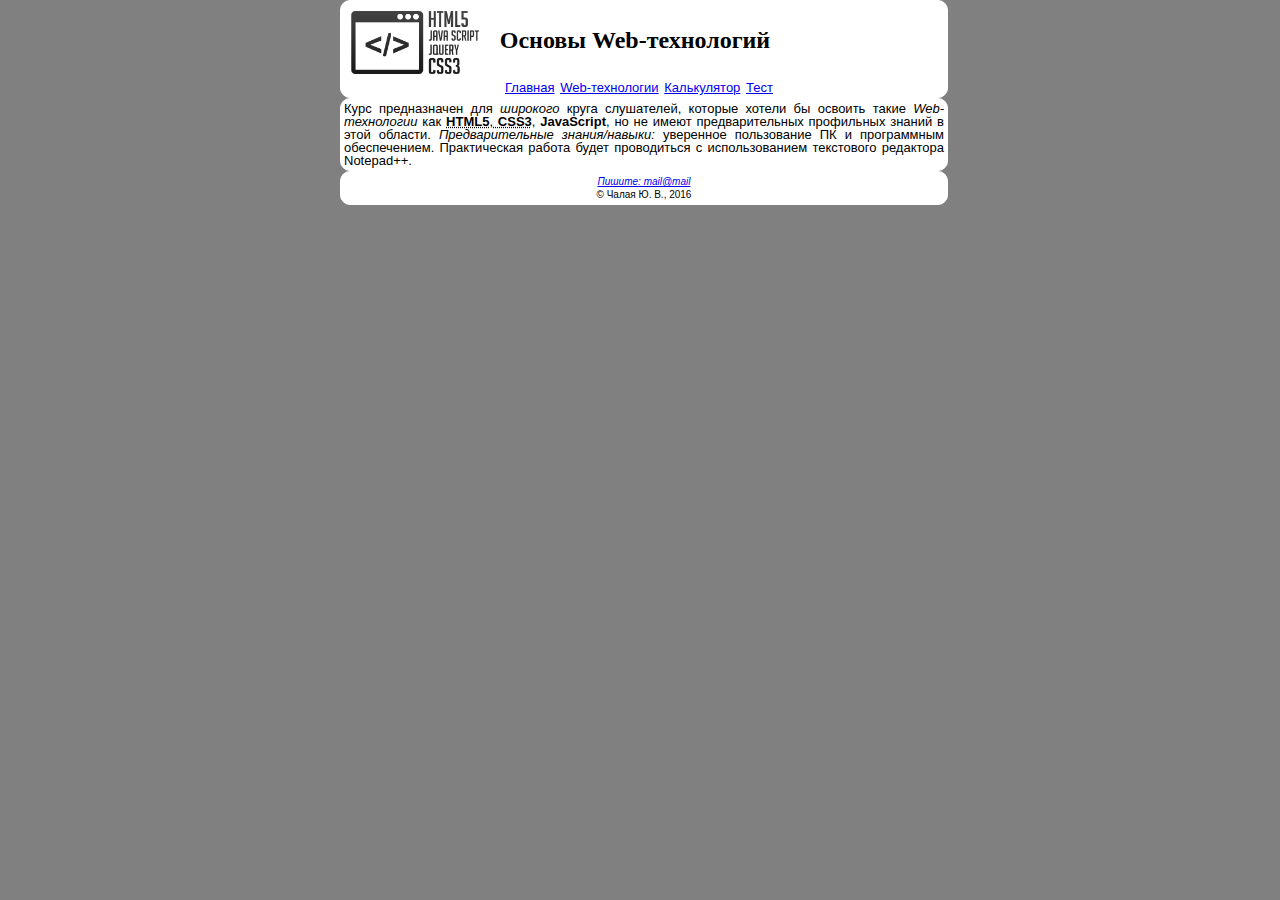
<file: index.html>
<!DOCTYPE html>
<html>

<head>
    <title>Главная</title>
    <meta http-equiv="content-type" content="text/html; charset=utf-8" />
    <link rel="stylesheet" type="text/css" href="styleCSS.css" />
</head>

<body>
    <header class="basisHead">
        <a href="index.html"><img src="webLogo.png" alt="Логотип курса Web-технологии" height="77" /></a>
        <h1 class="nameSite">Основы Web-технологий</h1>
        <ul class="centerHeadMenu">
            <li><a href="index.html">Главная</a></li>
            <li><a href="web.html">Web-технологии</a>
                <ul>
                    <li><a href="html.html">HTML5</a></li>
                    <li><a href="css.html">CSS3</a></li>
                    <li><a href="js.html">JavaScript</a></li>
                </ul>
            </li>
            <li><a href="calc.html">Калькулятор</a></li>
            <li><a href="test.html">Тест</a></li>
        </ul>
    </header>
    <div class="basisMidd">
        <article>
            <p>Курс предназначен для <i>широкого</i> круга слушателей, которые хотели бы освоить такие <em>Web-технологии</em> как <strong><abbr title="HyperText Markup Language">HTML5</abbr></strong>,<strong><abbr title="Cascading Style Sheets"> CSS3</abbr></strong>, <strong>JavaScript</strong>, но не имеют предварительных профильных знаний в этой области. <i>Предварительные знания/навыки:</i> уверенное пользование ПК и программным обеспечением. Практическая работа будет проводиться с использованием текстового редактора Notepad++.</p>
        </article>
    </div>
    <footer class="basisFoot">
        <address>
            <a href="mailto:mail@mail"><i>Пишите: mail@mail</i></a>
            <br />
        </address>
        &copy; Чалая Ю. В., 2016
    </footer>
</body>

</html>
</file>
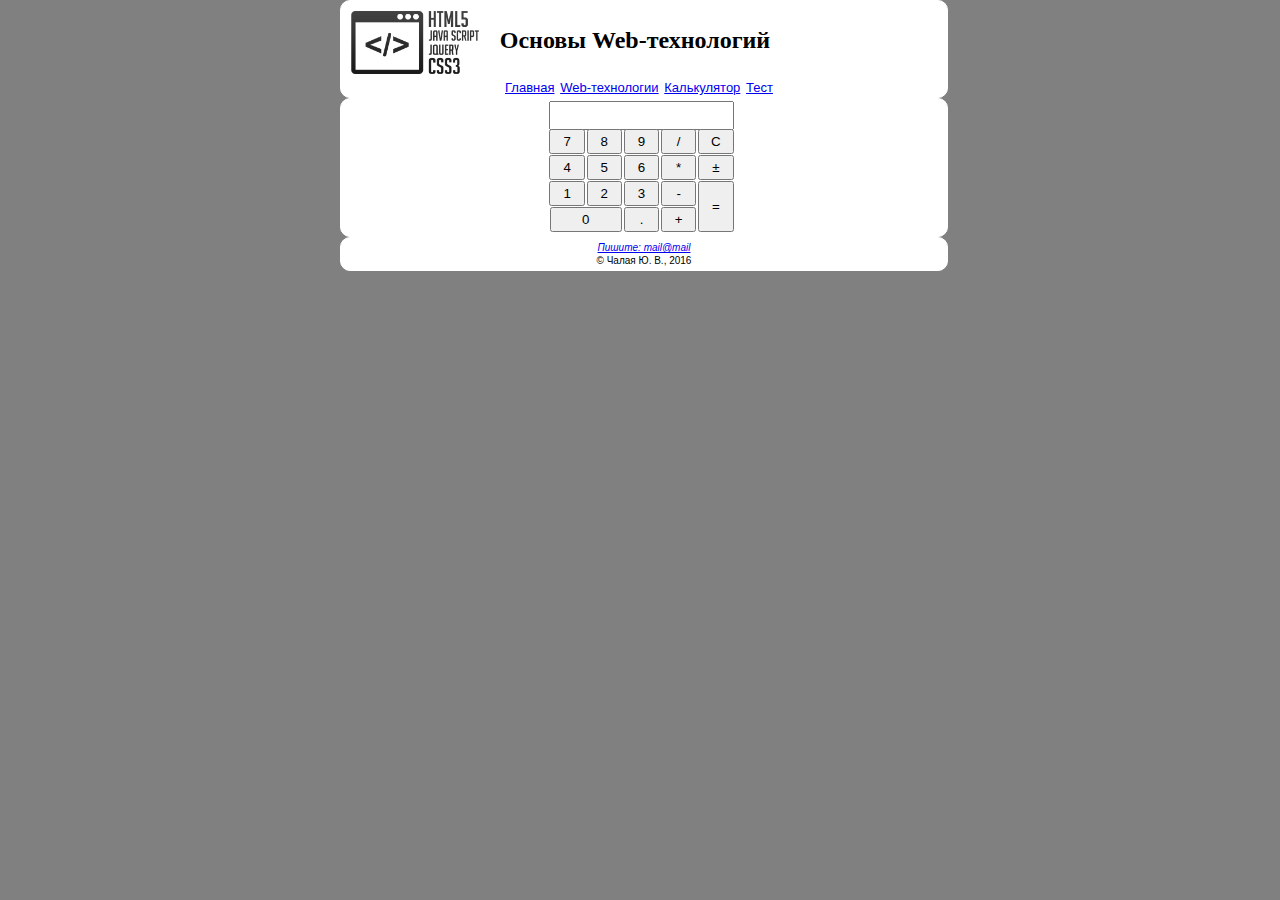
<file: calc.html>
<!DOCTYPE html>
<html>

<head>
    <title>Калькулятор</title>
    <meta http-equiv="content-type" content="text/html; charset=utf-8" />
    <link rel="stylesheet" type="text/css" href="styleCSS.css" />
</head>

<body>
    <header class="basisHead">
        <a href="index.html"><img src="webLogo.png" alt="Логотип курса Web-технологии" height="77" /></a>
        <h1 class="nameSite">Основы Web-технологий</h1>
        <ul class="centerHeadMenu">
            <li><a href="index.html">Главная</a></li>
            <li><a href="web.html">Web-технологии</a>
                <ul>
                    <li><a href="html.html">HTML5</a></li>
                    <li><a href="css.html">CSS3</a></li>
                    <li><a href="js.html">JavaScript</a></li>
                </ul>
            </li>
            <li><a href="calc.html">Калькулятор</a></li>
            <li><a href="test.html">Тест</a></li>
        </ul>
    </header>
    <div class="basisMidd">
        <form id="calc" name="calc">
            <table border="0" class="calcMidd">
                <tr>
                    <td colspan="5" class="inputNum">
                        <input type="text" name="text" />
                    </td>
                </tr>
                <tr>
                    <td class="butt">
                        <input type="button" name="button" value="7" />
                    </td>
                    <td class="butt">
                        <input type="button" name="button" value="8" />
                    </td>
                    <td class="butt">
                        <input type="button" name="button" value="9" />
                    </td>
                    <td class="butt">
                        <input type="button" name="button" value="/" />
                    </td>
                    <td class="butt">
                        <input type="button" name="button" value="C" />
                    </td>
                </tr>
                <tr>
                    <td class="butt">
                        <input type="button" name="button" value="4" />
                    </td>
                    <td class="butt">
                        <input type="button" name="button" value="5" />
                    </td>
                    <td class="butt">
                        <input type="button" name="button" value="6" />
                    </td>
                    <td class="butt">
                        <input type="button" name="button" value="*" />
                    </td>
                    <td class="butt">
                        <input type="button" name="button" value="&plusmn;" />
                    </td>
                </tr>
                <tr>
                    <td class="butt">
                        <input type="button" name="button" value="1" />
                    </td>
                    <td class="butt">
                        <input type="button" name="button" value="2" />
                    </td>
                    <td class="butt">
                        <input type="button" name="button" value="3" />
                    </td>
                    <td class="butt">
                        <input type="button" name="button" value="-" />
                    </td>
                    <td rowspan="2" class="buttEqu">
                        <input type="button" name="button" value="=" />
                    </td>
                </tr>
                <tr>
                    <td colspan="2" class="butt0">
                        <input type="button" name="button" value="0" />
                    </td>
                    <td class="butt">
                        <input type="button" name="button" value="." />
                    </td>
                    <td class="butt">
                        <input type="button" name="button" value="+" />
                    </td>
                </tr>
            </table>
        </form>
    </div>
    <footer class="basisFoot">
        <address>
            <a href="mailto:mail@mail"><i>Пишите: mail@mail</i></a>
            <br />
        </address>
        &copy; Чалая Ю. В., 2016
    </footer>
</body>

</html>
</file>
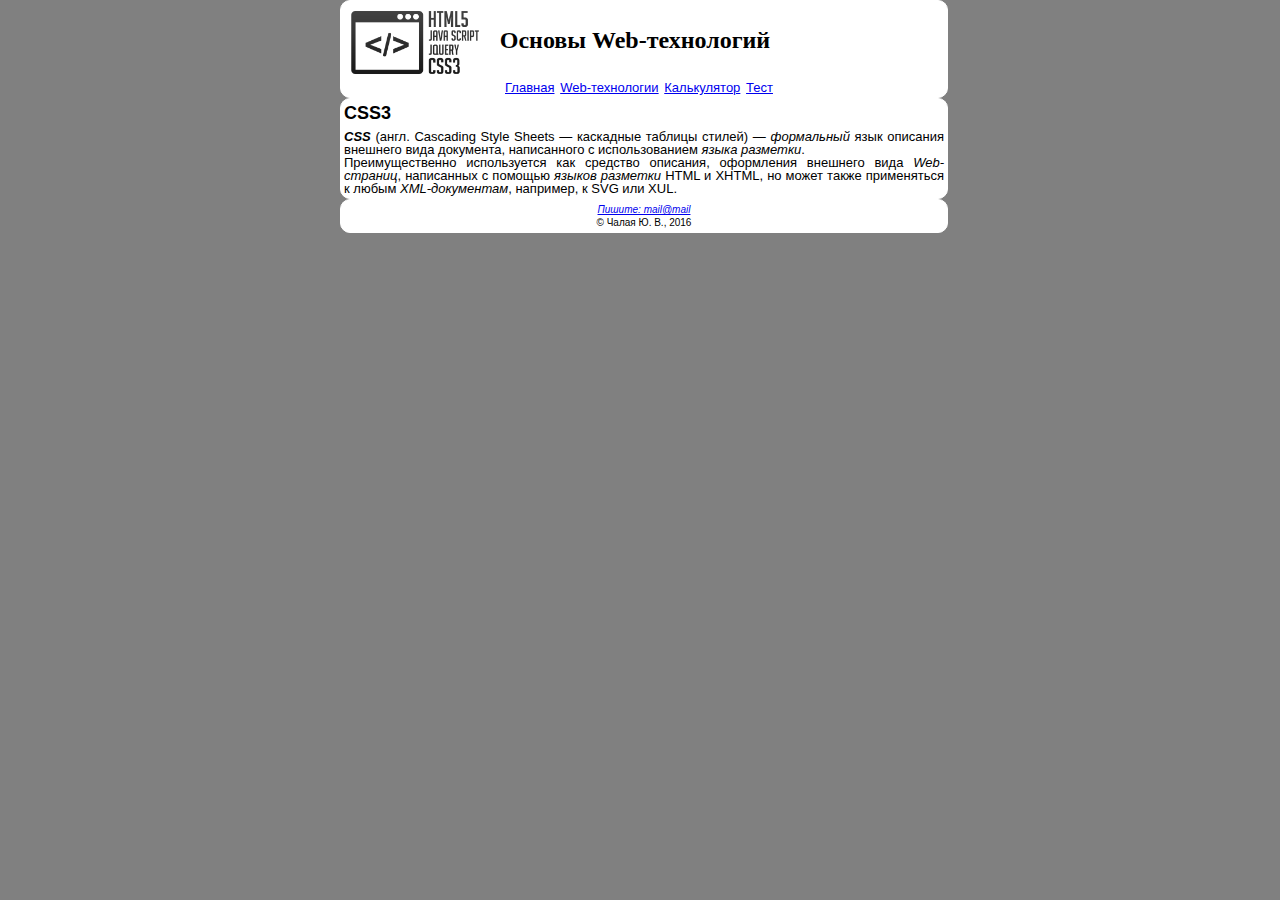
<file: css.html>
<!DOCTYPE html>
<html>

<head>
    <title>CSS3</title>
    <meta http-equiv="content-type" content="text/html; charset=utf-8" />
    <link rel="stylesheet" type="text/css" href="styleCSS.css" />
</head>

<body>
    <header class="basisHead">
        <a href="index.html"><img src="webLogo.png" alt="Логотип курса Web-технологии" height="77" /></a>
        <h1 class="nameSite">Основы Web-технологий</h1>
        <ul class="centerHeadMenu">
            <li><a href="index.html">Главная</a></li>
            <li><a href="web.html">Web-технологии</a>
                <ul>
                    <li><a href="html.html">HTML5</a></li>
                    <li><a href="css.html">CSS3</a></li>
                    <li><a href="js.html">JavaScript</a></li>
                </ul>
            </li>
            <li><a href="calc.html">Калькулятор</a></li>
            <li><a href="test.html">Тест</a></li>
        </ul>
    </header>
    <div class="basisMidd">
        <article>
            <h2>CSS3</h2>
            <p><strong><dfn>CSS</dfn></strong> (англ. Cascading Style Sheets — каскадные таблицы стилей) — <em>формальный</em> язык описания внешнего вида документа, написанного с использованием <em>языка разметки</em>.</p>
            <p>Преимущественно используется как средство описания, оформления внешнего вида <em>Web-страниц</em>, написанных с помощью <em>языков разметки</em> HTML и XHTML, но может также применяться к любым <em>XML-документам</em>, например, к SVG или XUL.</p>
        </article>
    </div>
    <footer class="basisFoot">
        <address>
            <a href="mailto:mail@mail"><i>Пишите: mail@mail</i></a>
            <br />
        </address>
        &copy; Чалая Ю. В., 2016
    </footer>
</body>

</html>
</file>
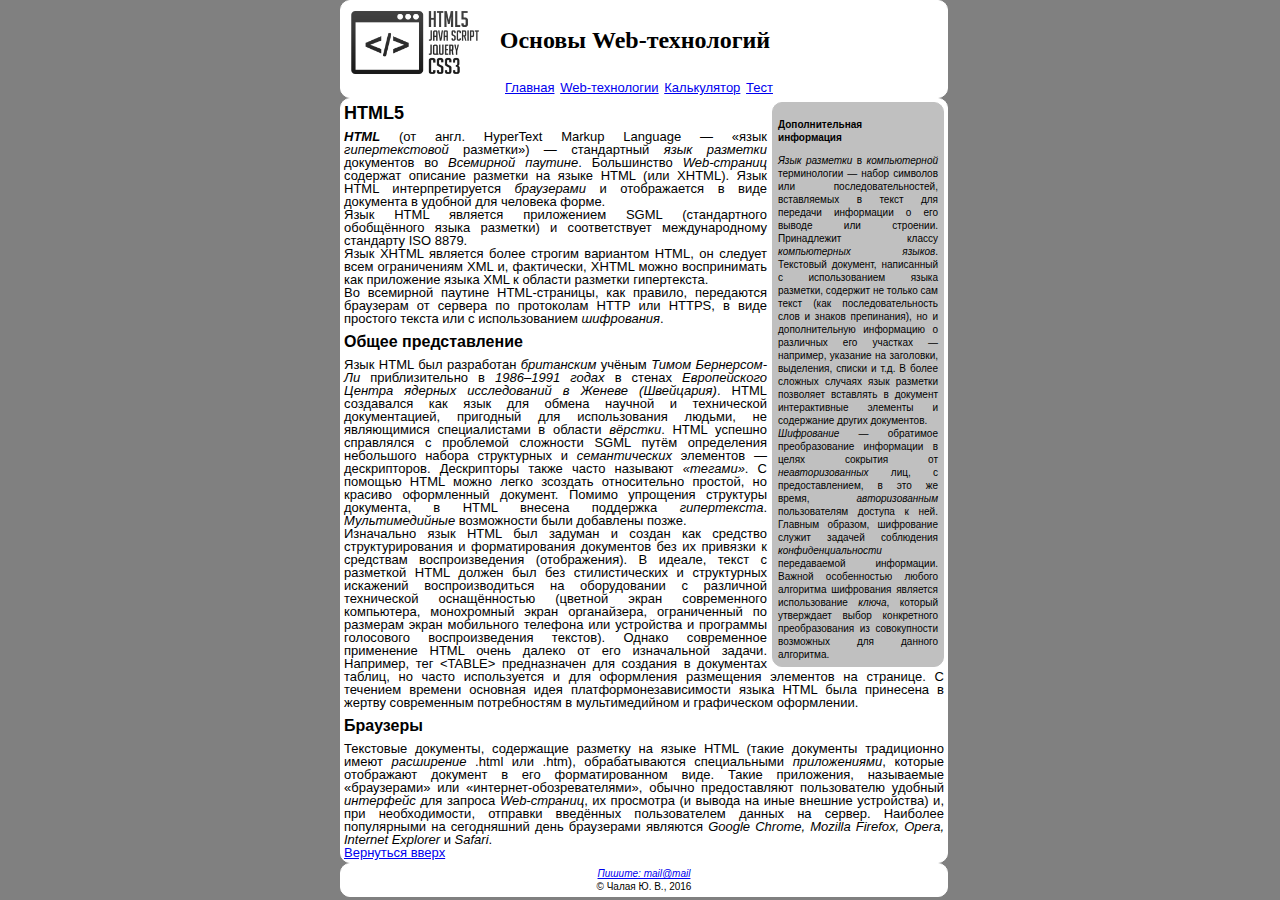
<file: html.html>
<!DOCTYPE html>
<html>

<head>
    <title>HTML5</title>
    <meta http-equiv="content-type" content="text/html; charset=utf-8" />
    <link rel="stylesheet" type="text/css" href="styleCSS.css" />
</head>

<body>
    <header class="basisHead">
        <a href="index.html"><img src="webLogo.png" alt="Логотип курса Web-технологии" height="77" /></a>
        <h1 class="nameSite">Основы Web-технологий</h1>
        <ul class="centerHeadMenu">
            <li><a href="index.html">Главная</a></li>
            <li><a href="web.html">Web-технологии</a>
                <ul>
                    <li><a href="html.html">HTML5</a></li>
                    <li><a href="css.html">CSS3</a></li>
                    <li><a href="js.html">JavaScript</a></li>
                </ul>
            </li>
            <li class="stringList"><a href="calc.html">Калькулятор</a></li>
            <li class="stringList"><a href="test.html">Тест</a></li>
        </ul>
    </header>
    <div class="basisMidd">
        <aside class="info">
            <h4>Дополнительная информация</h4>
            <p><strong class="normalFont"><dfn>Язык разметки</dfn></strong> в <i>компьютерной</i> терминологии — набор символов или последовательностей, вставляемых в текст для передачи информации о его выводе или строении. Принадлежит классу <em>компьютерных языков</em>. Текстовый документ, написанный с использованием языка разметки, содержит не только сам текст (как последовательность слов и знаков препинания), но и дополнительную информацию о различных его участках — например, указание на заголовки, выделения, списки и т.д. В более сложных случаях язык разметки позволяет вставлять в документ интерактивные элементы и содержание других документов.
                <br />
                <strong class="normalFont"><dfn>Шифрование</dfn></strong> — обратимое преобразование информации в целях сокрытия от <em>неавторизованных</em> лиц, с предоставлением, в это же время, <em>авторизованным</em> пользователям доступа к ней. Главным образом, шифрование служит задачей соблюдения <em>конфиденциальности</em> передаваемой информации. Важной особенностью любого алгоритма шифрования является использование <em>ключа</em>, который утверждает выбор конкретного преобразования из совокупности возможных для данного алгоритма.</p>
        </aside>
        <article>
            <h2>HTML5</h2>
            <section>
                <p><strong><dfn>HTML</dfn></strong> (от англ. HyperText Markup Language — «язык <em>гипертекстовой</em> разметки») — стандартный <em>язык разметки</em> документов во <em>Всемирной паутине</em>. Большинство <em>Web-страниц</em> содержат описание разметки на языке HTML (или XHTML). Язык HTML интерпретируется <em>браузерами</em> и отображается в виде документа в удобной для человека форме.</p>
                <p>Язык HTML является приложением SGML (стандартного обобщённого языка разметки) и соответствует международному стандарту ISO 8879.</p>
                <p>Язык XHTML является более строгим вариантом HTML, он следует всем ограничениям XML и, фактически, XHTML можно воспринимать как приложение языка XML к области разметки гипертекста.</p>
                <p>Во всемирной паутине HTML-страницы, как правило, передаются браузерам от сервера по протоколам HTTP или HTTPS, в виде простого текста или с использованием <em>шифрования</em>.</p>
            </section>
            <section>
                <h3>Общее представление</h3>
                <p>Язык HTML был разработан <i>британским</i> учёным <em>Тимом Бернерсом-Ли</em> приблизительно в <em>1986–1991 годах</em> в стенах <em>Европейского Центра ядерных исследований в Женеве (Швейцария)</em>. HTML создавался как язык для обмена научной и технической документацией, пригодный для использования людьми, не являющимися специалистами в области <em>вёрстки</em>. HTML успешно справлялся с проблемой сложности SGML путём определения небольшого набора структурных и <em>семантических</em> элементов — дескрипторов. Дескрипторы также часто называют <em>&laquo;тегами&raquo;</em>. С помощью HTML можно легко зсоздать относительно простой, но красиво оформленный документ. Помимо упрощения структуры документа, в HTML внесена поддержка <em>гипертекста</em>. <em>Мультимедийные</em> возможности были добавлены позже.</p>
                <p>Изначально язык HTML был задуман и создан как средство структурирования и форматирования документов без их привязки к средствам воспроизведения (отображения). В идеале, текст с разметкой HTML должен был без стилистических и структурных искажений воспроизводиться на оборудовании с различной технической оснащённостью (цветной экран современного компьютера, монохромный экран органайзера, ограниченный по размерам экран мобильного телефона или устройства и программы голосового воспроизведения текстов). Однако современное применение HTML очень далеко от его изначальной задачи. Например, тег &lt;TABLE&gt; предназначен для создания в документах таблиц, но часто используется и для оформления размещения элементов на странице. С течением времени основная идея платформонезависимости языка HTML была принесена в жертву современным потребностям в мультимедийном и графическом оформлении.</p>
            </section>
            <section>
                <h3>Браузеры</h3>
                <p>Текстовые документы, содержащие разметку на языке HTML (такие документы традиционно имеют <em>расширение</em> <small>.html</small> или <small>.htm</small>), обрабатываются специальными <em>приложениями</em>, которые отображают документ в его форматированном виде. Такие приложения, называемые &laquo;браузерами&raquo; или &laquo;интернет-обозревателями&raquo;, обычно предоставляют пользователю удобный <em>интерфейс</em> для запроса <em>Web-страниц</em>, их просмотра (и вывода на иные внешние устройства) и, при необходимости, отправки введённых пользователем данных на сервер. Наиболее популярными на сегодняшний день браузерами являются <em>Google Chrome, Mozilla Firefox, Opera, Internet Explorer</em> и <em>Safari</em>.</p>
            </section>
        </article>
        <nav>
            <a href="html.html">Вернуться вверх</a>
        </nav>
    </div>
    <footer class="basisFoot">
        <address>
            <a href="mailto:mail@mail"><i>Пишите: mail@mail</i></a>
            <br />
        </address>
        &copy; Чалая Ю. В., 2016
    </footer>
</body>

</html>
</file>
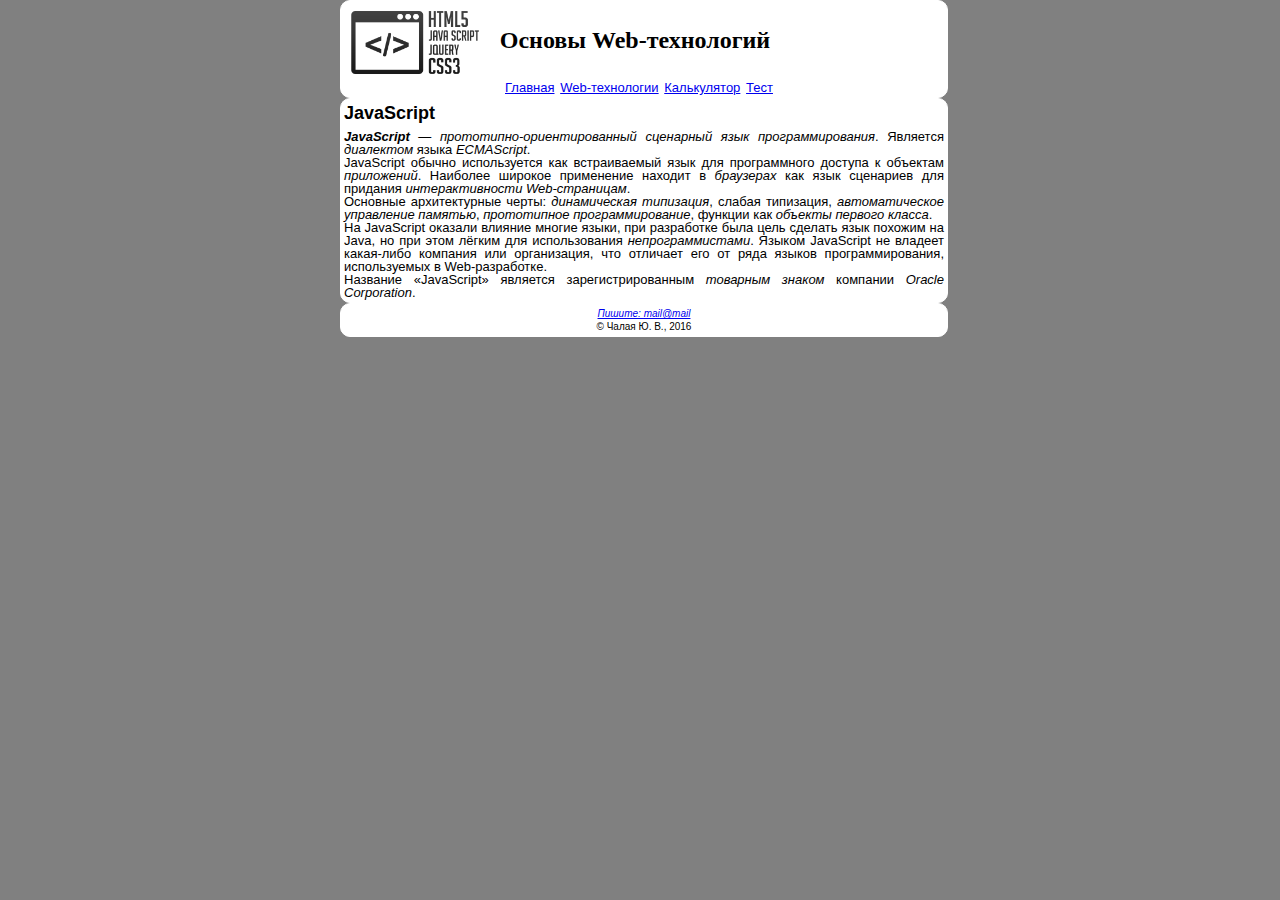
<file: js.html>
<!DOCTYPE html>
<html>

<head>
    <title>JavaScript</title>
    <meta http-equiv="content-type" content="text/html; charset=utf-8" />
    <link rel="stylesheet" type="text/css" href="styleCSS.css" />
</head>

<body>
    <header class="basisHead">
        <a href="index.html"><img src="webLogo.png" alt="Логотип курса Web-технологии" height="77" /></a>
        <h1 class="nameSite">Основы Web-технологий</h1>
        <ul class="centerHeadMenu">
            <li><a href="index.html">Главная</a></li>
            <li><a href="web.html">Web-технологии</a>
                <ul>
                    <li><a href="html.html">HTML5</a></li>
                    <li><a href="css.html">CSS3</a></li>
                    <li><a href="js.html">JavaScript</a></li>
                </ul>
            </li>
            <li><a href="calc.html">Калькулятор</a></li>
            <li><a href="test.html">Тест</a></li>
        </ul>
    </header>
    <div class="basisMidd">
        <article>
            <h2>JavaScript</h2>
            <p><strong><dfn>JavaScript</dfn></strong> — <em>прототипно-ориентированный сценарный язык программирования</em>. Является <em>диалектом</em> языка <em>ECMAScript</em>.</p>
            <p>JavaScript обычно используется как встраиваемый язык для программного доступа к объектам <em>приложений</em>. Наиболее широкое применение находит в <em>браузерах</em> как язык сценариев для придания <em>интерактивности Web-страницам</em>.</p>
            <p>Основные архитектурные черты: <em>динамическая типизация</em>, слабая типизация, <em>автоматическое управление памятью</em>, <em>прототипное программирование</em>, функции как <em>объекты первого класса</em>.</p>
            <p>На JavaScript оказали влияние многие языки, при разработке была цель сделать язык похожим на Java, но при этом лёгким для использования <em>непрограммистами</em>. Языком JavaScript не владеет какая-либо компания или организация, что отличает его от ряда языков программирования, используемых в Web-разработке.</p>
            <p>Название &laquo;JavaScript&raquo; является зарегистрированным <i>товарным знаком</i> компании <i>Oracle Corporation</i>.</p>
        </article>
    </div>
    <footer class="basisFoot">
        <address>
            <a href="mailto:mail@mail"><i>Пишите: mail@mail</i></a>
            <br />
        </address>
        &copy; Чалая Ю. В., 2016
    </footer>
</body>

</html>
</file>
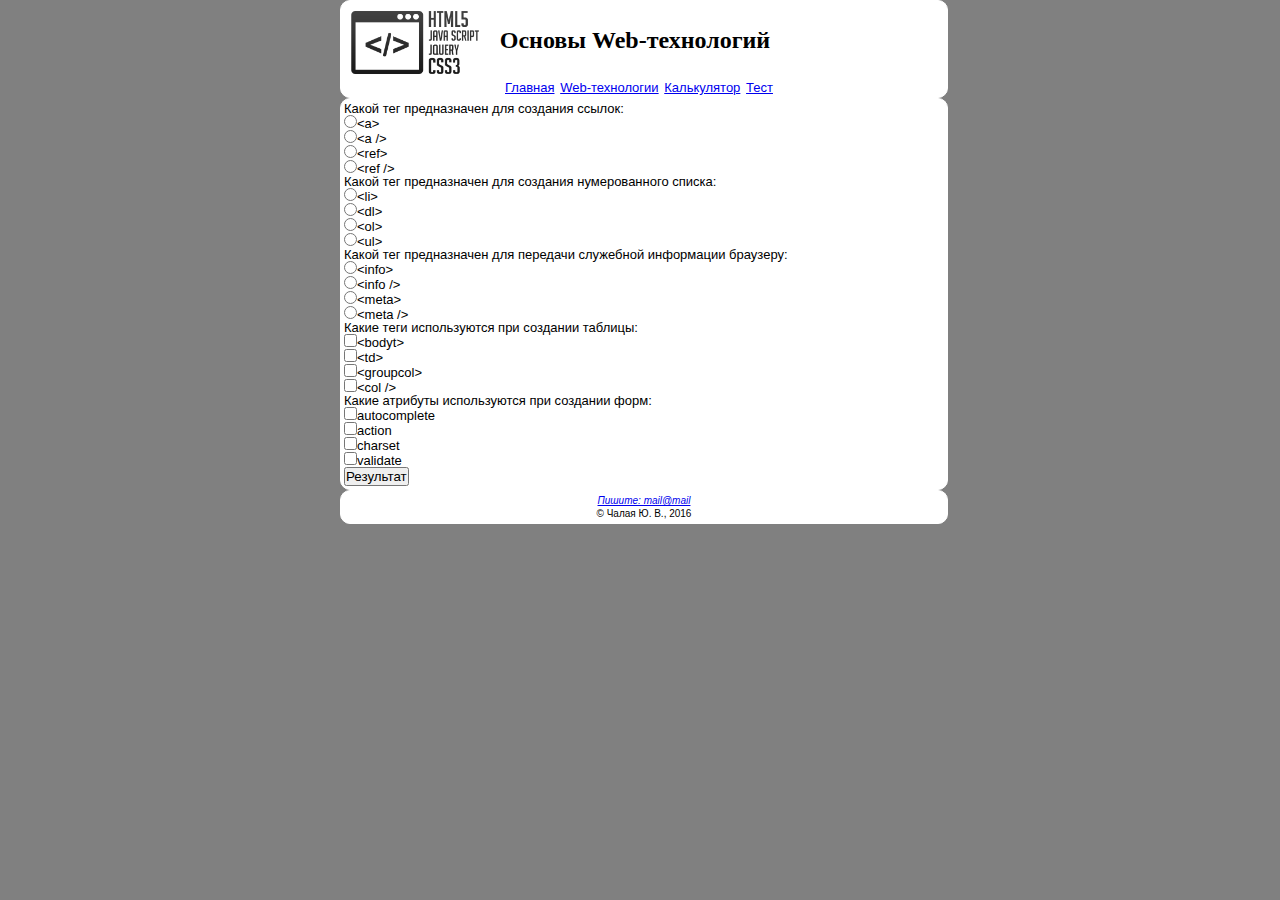
<file: test.html>
<!DOCTYPE html>
<html>

<head>
    <title>Тест</title>
    <meta http-equiv="content-type" content="text/html; charset=utf-8" />
    <link rel="stylesheet" type="text/css" href="styleCSS.css" />
</head>

<body>
    <header class="basisHead">
        <a href="index.html"><img src="webLogo.png" alt="Логотип курса Web-технологии" height="77" /></a>
        <h1 class="nameSite">Основы Web-технологий</h1>
        <ul class="centerHeadMenu">
            <li><a href="index.html">Главная</a></li>
            <li><a href="web.html">Web-технологии</a>
                <ul>
                    <li><a href="html.html">HTML5</a></li>
                    <li><a href="css.html">CSS3</a></li>
                    <li><a href="js.html">JavaScript</a></li>
                </ul>
            </li>
            <li><a href="calc.html">Калькулятор</a></li>
            <li><a href="test.html">Тест</a></li>
        </ul>
    </header>
    <div class="basisMidd">
        <form>
            <p>Какой тег предназначен для создания ссылок:</p>
            <input type="radio" name="one" />&lt;a&gt;
            <br />
            <input type="radio" name="one" />&lt;a /&gt;
            <br />
            <input type="radio" name="one" />&lt;ref&gt;
            <br />
            <input type="radio" name="one" />&lt;ref /&gt;
            <br />
            <p>Какой тег предназначен для создания нумерованного списка:</p>
            <input type="radio" name="two" />&lt;li&gt;
            <br />
            <input type="radio" name="two" />&lt;dl&gt;
            <br />
            <input type="radio" name="two" />&lt;ol&gt;
            <br />
            <input type="radio" name="two" />&lt;ul&gt;
            <br />
            <p>Какой тег предназначен для передачи служебной информации браузеру:</p>
            <input type="radio" name="three" />&lt;info&gt;
            <br />
            <input type="radio" name="three" />&lt;info /&gt;
            <br />
            <input type="radio" name="three" />&lt;meta&gt;
            <br />
            <input type="radio" name="three" />&lt;meta /&gt;
            <br />
            <p>Какие теги используются при создании таблицы:</p>
            <input type="checkbox" name="four" />&lt;bodyt&gt;
            <br />
            <input type="checkbox" name="four" />&lt;td&gt;
            <br />
            <input type="checkbox" name="four" />&lt;groupcol&gt;
            <br />
            <input type="checkbox" name="four" />&lt;col /&gt;
            <br />
            <p>Какие атрибуты используются при создании форм:</p>
            <input type="checkbox" name="five" />autocomplete
            <br />
            <input type="checkbox" name="five" />action
            <br />
            <input type="checkbox" name="five" />charset
            <br />
            <input type="checkbox" name="five" />validate
            <br />
            <input type="button" name="button" value="Результат" class="but" />
        </form>
    </div>
    <footer class="basisFoot">
        <address>
            <a href="mailto:mail@mail"><i>Пишите: mail@mail</i></a>
            <br />
        </address>
        &copy; Чалая Ю. В., 2016
    </footer>
</body>

</html>
</file>
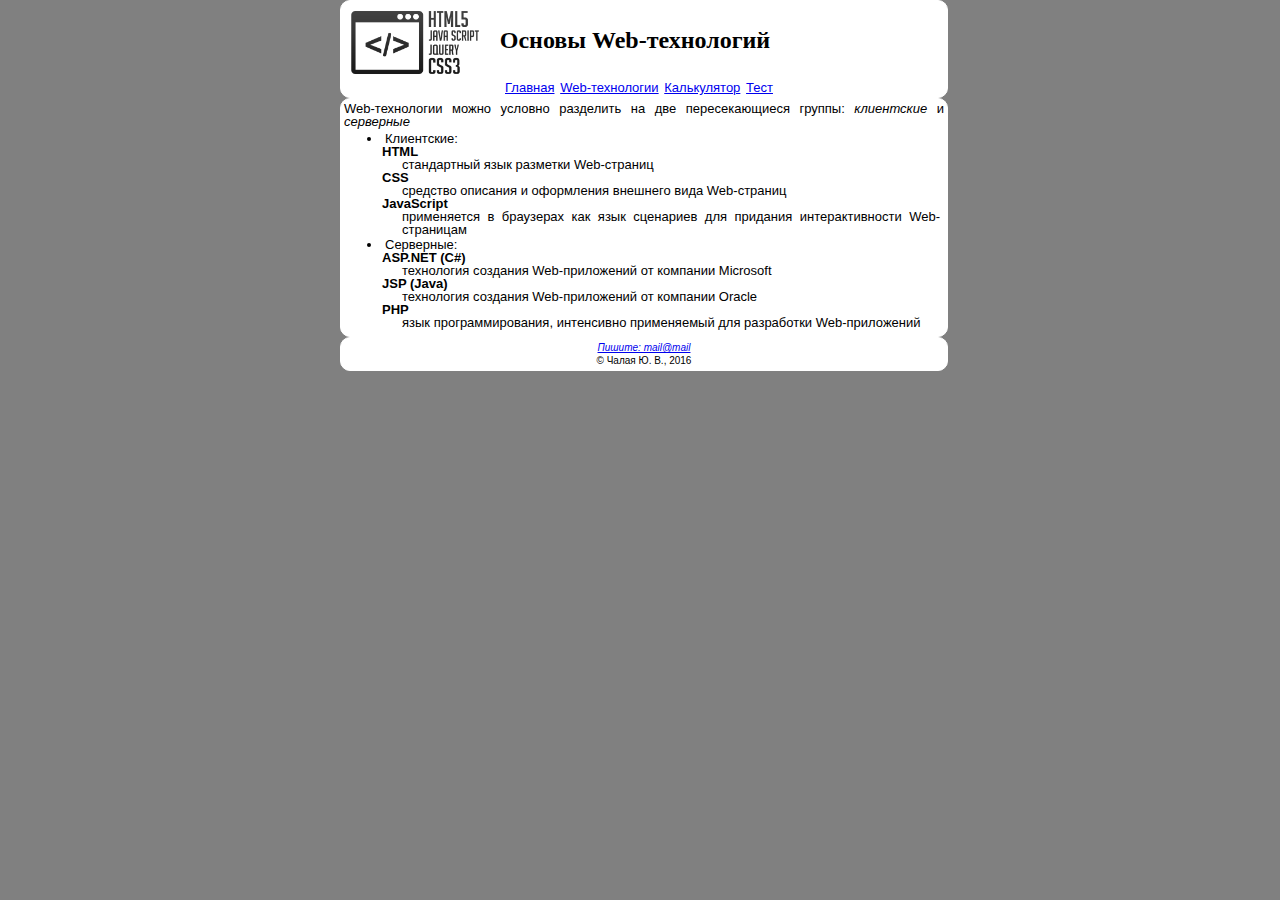
<file: web.html>
<!DOCTYPE html>
<html>

<head>
    <title>Web-технологии</title>
    <meta http-equiv="content-type" content="text/html; charset=utf-8" />
    <link rel="stylesheet" type="text/css" href="styleCSS.css" />
</head>

<body>
    <header class="basisHead">
        <a href="index.html"><img src="webLogo.png" alt="Логотип курса Web-технологии" height="77" /></a>
        <h1 class="nameSite">Основы Web-технологий</h1>
        <ul class="centerHeadMenu">
            <li><a href="index.html">Главная</a></li>
            <li><a href="web.html">Web-технологии</a>
                <ul>
                    <li><a href="html.html">HTML5</a></li>
                    <li><a href="css.html">CSS3</a></li>
                    <li><a href="js.html">JavaScript</a></li>
                </ul>
            </li>
            <li><a href="calc.html">Калькулятор</a></li>
            <li><a href="test.html">Тест</a></li>
        </ul>
    </header>
    <div class="basisMidd" class="listDisc">
        <p>Web-технологии можно условно разделить на две пересекающиеся группы: <em>клиентские</em> и <em>серверные</em></p>
        <div class="listDiv">
        <ul class="listUl" name="disc">
            <li class="listLi">Клиентские:
                <br />
                <dl>
                    <dt><strong>HTML</strong></dt>
                    <dd>стандартный язык разметки Web-страниц</dd>
                    <dt><strong>CSS</strong></dt>
                    <dd>средство описания и оформления внешнего вида Web-страниц</dd>
                    <dt><strong>JavaScript</strong></dt>
                    <dd>применяется в браузерах как язык сценариев для придания интерактивности Web-страницам</dd>
                </dl>
            </li>
            <li>Серверные:
                <br />
                <dl>
                    <dt><strong>ASP.NET (C#)</strong></dt>
                    <dd>технология создания Web-приложений от компании Microsoft</dd>
                    <dt><strong>JSP (Java)</strong></dt>
                    <dd>технология создания Web-приложений от компании Oracle</dd>
                    <dt><strong>PHP</strong></dt>
                    <dd>язык программирования, интенсивно применяемый для разработки Web-приложений</dd>
                </dl>
            </li>
        </ul>
    </div>
    </div>
    <footer class="basisFoot">
        <address>
            <a href="mailto:mail@mail"><i>Пишите: mail@mail</i></a>
            <br />
        </address>
        &copy; Чалая Ю. В., 2016
    </footer>
</body>

</html>
</file>
<file: styleCSS.css>
* {
  margin : 0;
  padding: 0;
}
body {
  line-height: 1;
}
ol, ul {
  list-style: disc;
}
blockquote, q {
  quotes: none;
}
blockquote:before, blockquote:after, q:before, q:after {
  content: '';
  content: none;
}
table {
  border-collapse: separate;
  border-spacing: 0;
}
/*CSS reset end*/
body {
  width: 600px;
  vertical-align: middle; 
  margin-left: auto;
  margin-right: auto;
  border-color: white;
  background: gray;
  font-family: Arial, sans-serif;
  line-height: 100%;
  font-size: small;
  text-align: justify;
}
.basisHead, .basisMidd, .basisFoot {
  width: 600px;
  background-color: white;
  border-style: solid;
  border-color: white;
  border-width: 1px;
  border-radius: 10px;
}
footer, div, header {
  padding: 3px;
}
footer {
  text-align: center;
  font-size: x-small;
}
header {
  height: 90px;
}
.centerHeadMenu {
  clear: left;
  margin: 0 160px 90px;
}
img {
  float: left;
  margin-right: 15px;
}
.nameSite {
  margin: 30px;
}
.info {
  width: 160px;
  height: auto;
  background-color: silver;
  border-style: solid;
  border-color: silver;
  border-width: 1px;
  border-radius: 10px;
  padding: 5px;
  float: right;
  margin-left: 5px;
  text-align: justify;
  font-size: x-small;
}
ul li {
  margin: 0; /* Обнуляем значение отступов */
  padding: 1px;
  font-size: small;
  display: inline;
}
ul {
  position: relative;
  /*list-style: none;  Для списка убираем маркеры */
  margin: 0; /* Нет отступов вокруг */
  padding: 0; /* Убираем поля вокруг текста */
  font-size: 10pt; /* Размер названий в пункте меню */
}
li ul {
  position: absolute; /* Подменю позиционируются  */
  display: none; /* Скрываем подменю */
  margin-left: 1px; /* Сдвигаем подменю вправо */
  margin-top: 5px; /* Сдвигаем подменю вверх */
}
li a {
  display: inline; /* Ссылка как блочный элемент */
  border-bottom: none; /* Границу снизу не проводим */
}
li:hover ul { 
  display: block; /* При выделении пункта курсором мыши отображается подменю */
  width: 65px;
  border-style: solid;
  border-width: 1px;
  border-color: black;
  border-radius: 5px;
  padding: 3px;
  position: absolute;
  margin-left: 57px; /* Сдвигаем подменю вправо */
  margin-top: -1px;
  background-color: white;
}
h1 {
  font-family: "Times New Roman";
  font-style: normal;
  font-size: x-large; 
  font-weight: bolder;
  padding-top: 0;
  padding-bottom: 0;
} 
h2 {
  font-style: normal;
  font-size: large;
  font-weight: bolder;
  padding-top: 5px;
  padding-bottom: 10px;
}
h3 {
  font-style: normal;
  font-size: medium;
  font-weight: bolder;
  padding-top: 10px;
  padding-bottom: 10px; 
}
h4 {
  font-weight: bolder;
  padding-top: 10px;
  padding-bottom: 10px;
  word-spacing: 20px; 
}
i, em, dfn {
  font-style: italic;
}
small {
  font-size: small;
}
strong {
  font-weight: bolder;
}
ul.listUl li {
  display: list-item;
  margin-left: 15px;
  padding-left: 5px;
  list-style-position: inside ;
}
.normalFont {
  font-weight: lighter;
}
dl dt {
  margin-left: 15px;
}
dd {
  margin-left: 35px;
}
/*table {
  display: block;
  /*table-layout: auto;*/
  /*border-collapse: separate;
  width: 35%;
  height: 50%;
  margin-left: 200px;
}
.calcMidd {
  border-collapse: separate;
}

.but7, .but8, .but9, .butSlash, .butC, .but4, .but5, .but6, .butStar,
 .butSymb, .but1, .but2, .but3, .butMin, .butDot, .butPlus {
  width: 100%;
  height: 100%;
  margin-top: 2px;
  margin-bottom: 2px;
  margin-right: 1px;
}
.butt0 {
  width: 100%;
  height: 100%;
  margin-top: 2px;
  margin-bottom: 2px;
  margin-right: 1px;
}
.buttEqu {butt
  width: 100%;
  height: 100%;
  margin-top: 2px;
  margin-bottom: 2px;
  margin-right: 1px;
}
.but, .but7, .but8, .but9, .butSlash, .butC, .but4, .but5, .but6, .butStar,
 .butSymb, .but1, .but2, .but3, .butMin, .butDot, .butPlus, .but0, .butEqu:hover {
  cursor: pointer;
}
.inputNum {
  /*display: table;*/
  /*width: 203px;
}*/
table {
  margin: auto;
  text-align: center;
  border-collapse: separate;
  border-spacing: 1px;
  padding-right: 5px;
}
.butt {
  width: 35px;
  height: 25px;
}
.butt0 {
  width: 70px;
  height: 25px;
}
.buttEqu {
  width: 35px;
  height: 50px;
}
.inputNum {
  width: 98%;
  height: 25px;
}
table tr td input {
  width: 98%;
  height: 100%;
}
</file>
